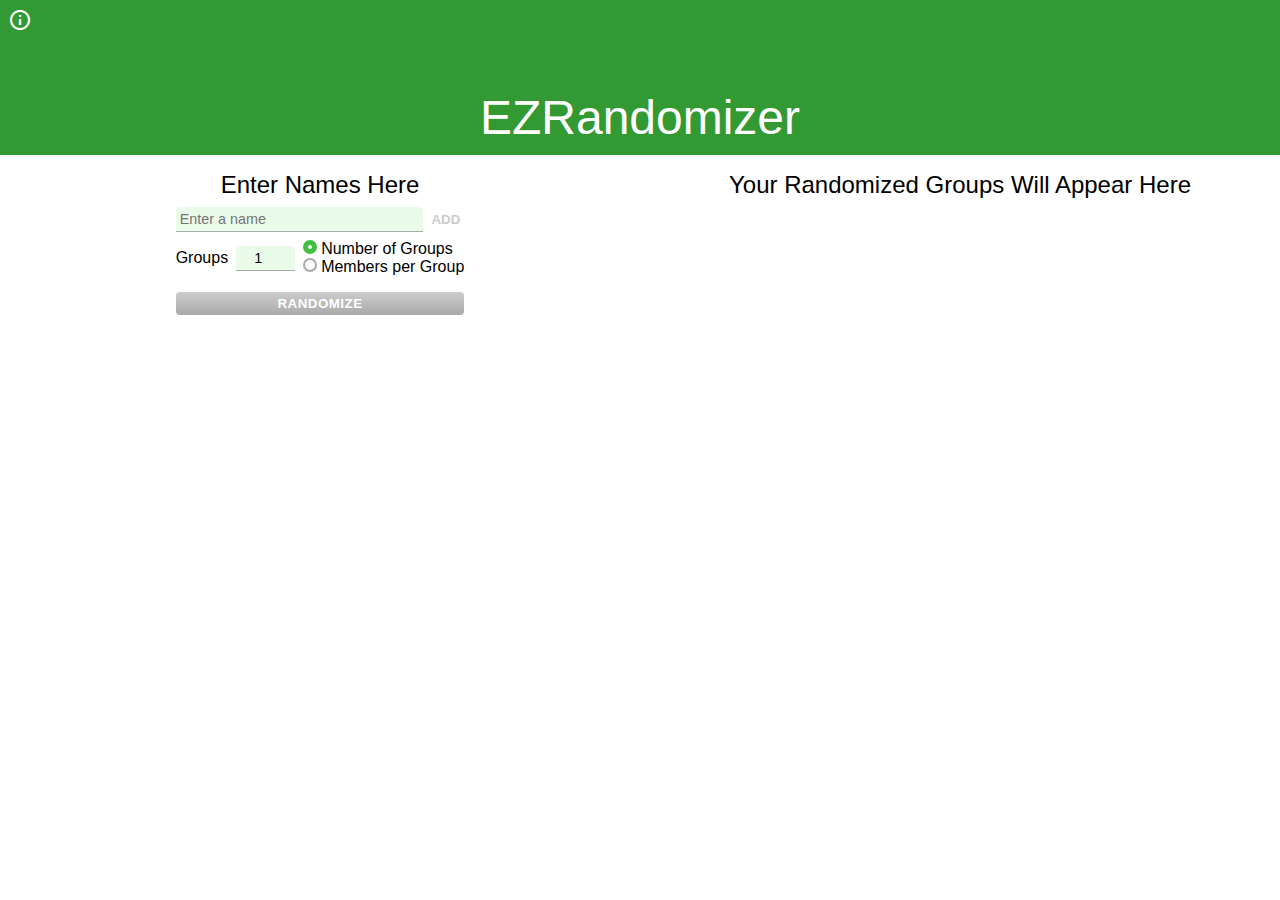
<file: index.html>
<!DOCTYPE HTML>
<html>
	<head>
		<link rel="stylesheet" href="./css/common.css">
		<link rel="stylesheet" href="./css/index.css">
		<link href="https://fonts.googleapis.com/icon?family=Material+Icons+Outlined" rel="stylesheet">
		<meta name="viewport" content="width=device-width,initial-scale=1">
	</head>
	<body>
		<div id="content-container">
			<div id="header">
				<div id="page-title">
					EZRandomizer
				</div>
				<a id="nav-button" href="./about/">
					<span class="material-icons-outlined blue">info</span>
				</a>
			</div>
			<div id="body">
				<div id="first-panel" class="body-panel">
					<div class="panel-header">
						Enter Names Here
					</div>
					<div id="left-inner">
						<div id="name-controls">
							<div id="name-input-container">
								<form id="name-form" name="name" autocomplete="off">
									<input type="text" id="name-input" placeholder="Enter a name">
									<button id="name-submit" type="submit" disabled>ADD</button>
								</form>
							</div>
							<div id="groups-input-container">
								<div id="groups-label">
									Groups
								</div>
								<input id="groups-input" type="number" min="1" max="999" value="1">
								<div id="groups-input-type">
									<div>
										<input type="radio" id="number-of-groups" name="groups-input-type" value="Number of Groups" checked>
										<label for="number-of-groups">Number of Groups</label>
									</div>
									<div>
										<input type="radio" id="members-per-group" name="groups-input-type" value="Members per Group">
										<label for="members-per-group">Members per Group</label>
									</div>
								</div>
							</div>
						</div>
						<div id="names">
							<!-- names will be filled in when the user enters them via JS -->
						</div>
						<button id="randomize" disabled>RANDOMIZE</button>
					</div>
				</div>

				<div class="body-panel">
					<div class="panel-header">
						Your Randomized Groups Will Appear Here
					</div>
					<div id="random-names">
						<!-- random names will be filled when the user clicks the randomize button via JS -->
					</div>
				</div>
			</div>
		</div>
		<script type="module" src="./js/index.js"></script>
	</body>
</html>
</file>
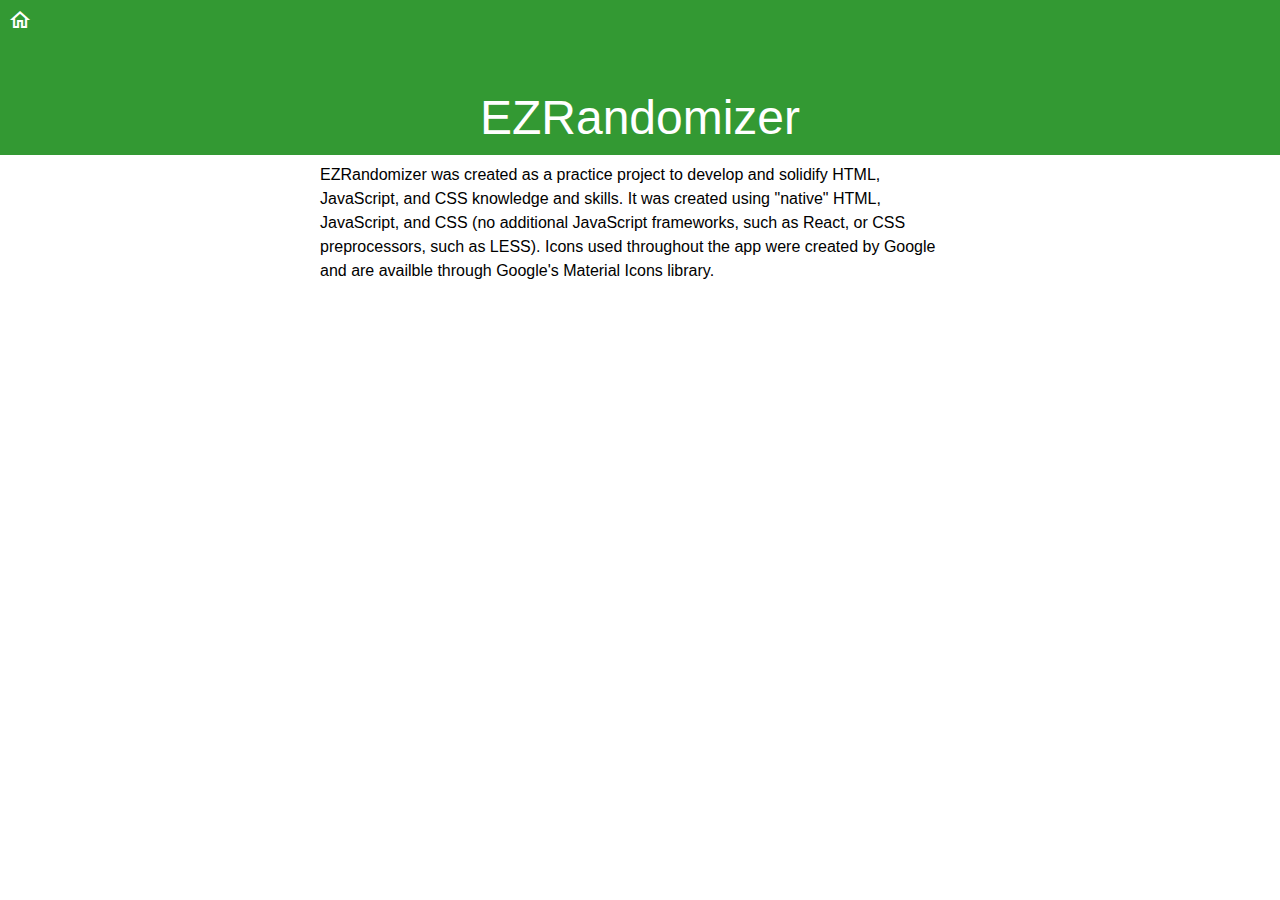
<file: about/index.html>
<!DOCTYPE html>
<html>
    <head>
        <link rel="stylesheet" href="../css/common.css">
        <link rel="stylesheet" href="./css/about.css">
        <link href="https://fonts.googleapis.com/icon?family=Material+Icons+Outlined" rel="stylesheet">
        <meta name="viewport" content="width=device-width,initial-scale=1">
    </head>
    <body>
        <div id="content-container">
            <div id="header">
                <div id="page-title">
					EZRandomizer
				</div>
                <a id="nav-button" href="../">
                    <span class="material-icons-outlined blue">home</span>
                </a>
            </div>
            <div id="body">
                <div id="about-content">
                    EZRandomizer was created as a practice project to develop and solidify HTML, JavaScript, and CSS knowledge and skills. It was created using "native" HTML, JavaScript, and CSS (no additional JavaScript frameworks, such as React, or CSS preprocessors, such as LESS). Icons used throughout the app were created by Google and are availble through Google's Material Icons library.
                </div>
            </div>
        </div>
    </body>
</html>
</file>
<file: css/common.css>
:root {
	--color-black: black;
	--color-lightest-green: hsl(120, 65%, 95%);
	--color-lighter-green: hsl(120, 65%, 80%);
	--color-light-green: hsl(120, 65%, 65%);
	--color-green: hsl(120, 65%, 50%);
	--color-dark-green: hsl(120, 50%, 50%);
	--color-darker-green: hsl(120, 50%, 40%);
	--color-light-grey: hsl(0, 0%, 80%);
	--color-grey: #aaaaaa;
	--color-light-red: hsl(0, 45%, 80%);
	--color-red: hsl(0, 75%, 40%);
	--color-transparent: transparent;
	--color-white: white;
}

body {
	font-family: Helvetica;
	margin: 0px;
}

#header {
	flex: 1 1 0;
	display: flex;
	flex-direction: row;
	justify-content: center;
	align-items: center;
	color: var(--color-white);
	background-color: var(--color-darker-green);
	padding-top: 90px;
	padding-bottom: 10px;
}

#page-title {
    font-size: 3em;
}

#nav-button {
	position: absolute;
	left: 8px;
    top: 8px;
	color: var(--color-white);
}
</file>
<file: css/index.css>
#content-container {
	display: flex;
	flex-direction: column;
	align-items: stretch;
}

#body {
	display: flex;
	flex-direction: row;
	flex-wrap: wrap;
	row-gap: 16px;
	margin-top: 16px;
}

.body-panel {
	flex: 1 1 250px;
	display: flex;
	flex-direction: column;
	align-items: center;
	margin-bottom: 8px;
}

.panel-header {
	font-size: 1.5em;
	margin-bottom: 8px;
	text-align: center;
}

.group {
	padding-bottom: 8px;
}

.group.last-group {
	padding-bottom: 0px;
}

.group-title {
	font-size: 1.25em;
	color: var(--color-darker-green);
}

#left-inner {
	display: flex;
	flex-direction: column;
}

#name-form {
	display: flex;
	flex: 1 1 0;
}

#name-input-container {
	display: flex;
	justify-content: center;
	padding-bottom: 8px;
}

input:not([type="radio"]) {
	appearance: none;
	border-top: none;
	border-right: none;
	border-left: none;
	border-bottom: 1px solid var(--color-grey);
	background-color: var(--color-lightest-green);
	padding: 4px 0px 4px 0px;
	border-top-left-radius: 4px;
	border-top-right-radius: 4px;
	font-size: 0.9em;
}

input[type='radio'] {
	display: none;
}

input[type='radio']+label:before {
	transition: height 0.2s, width 0.2s, border-width 0.2s;
	content: '';
	background-color: var(--color-transparent);
	height: 10px;
	width: 10px;
	border-radius: 50%;
	border: 2px solid var(--color-grey);
	margin-right: 4px;
	display: inline-block;
}

input[type='radio']:checked+label:before {
	transition: height 0.2s, width 0.2s, border-width 0.2s;
	content: '';
	height: 4px;
	width: 4px;
	border-radius: 50%;
	border: 5px solid var(--color-dark-green);
	margin-right: 4px;
	display: inline-block;
}

#name-input {
	padding-left: 4px;
	margin-right: 4px;
	flex: 1 1 0;
}

#names {
	margin-top: 8px;
}

.name-list-item {
	padding: 4px 8px 4px 8px;
	display: flex;
	justify-content: space-between;
	align-items: center;
	border-radius: 4px;
	background-color: var(--color-lightest-green);
}

.name-list-item:nth-child(2n) {
	background-color: var(--color-transparent);
}

.clear-icon {
	color: var(--color-light-red);
	font-size: 1.2em !important;
	cursor: pointer;
	transition: color 0.2s;
}

.name-list-item:hover > .clear-icon {
	color: var(--color-red);
}

input:focus-visible {
	outline: none;
	border-bottom-color: var(--color-dark-green);
}

button {
	appearance: none;
	cursor: pointer;
	padding: 4px;
}

#name-submit {
	background-color: var(--color-transparent);
	color: var(--color-darker-green);
	font-weight: bold;
	border-width: 0px;
}

#name-submit:hover {
	background-image: linear-gradient(to bottom, var(--color-white), var(--color-lightest-green));
}

#name-submit:active {
	background-image: linear-gradient(to top, var(--color-white), var(--color-lightest-green));
}

#name-submit:disabled {
	background-color: var(--color-transparent);
	background-image: none;
	color: var(--color-light-grey);
	cursor: default;
}

#randomize {
	background-image: linear-gradient(to bottom, var(--color-light-green), var(--color-green));
	border-radius: 4px;
	border-width: 0px;
	color: var(--color-white);
	font-weight: bold;
	margin-top: 8px;
	letter-spacing: 0.5px;
}

#randomize:active {
	background-image: linear-gradient(to top, var(--color-light-green), var(--color-green));
}

#randomize:disabled {
	background-image: linear-gradient(to bottom, var(--color-light-grey), var(--color-grey));
	cursor: default;
}

#groups-input-container {
	display: flex;
	flex-direction: row;
	align-items: center;
}

#groups-label {
	padding-right: 8px;
}

#groups-input {
	text-align: center;
}

#groups-input-type {
	display: flex;
	flex-direction: column;
	padding-left: 8px;
}
</file>
<file: about/css/about.css>
#body {
    display: flex;
    flex-direction: row;
    justify-content: center;
}

#about-content {
    flex: 0.5 1 0;
    line-height: 1.5em;
    margin-top: 8px;
}

@media only screen and (max-width: 500px) {
    #about-content {
        flex: 1 1 0;
    }
}
</file>
